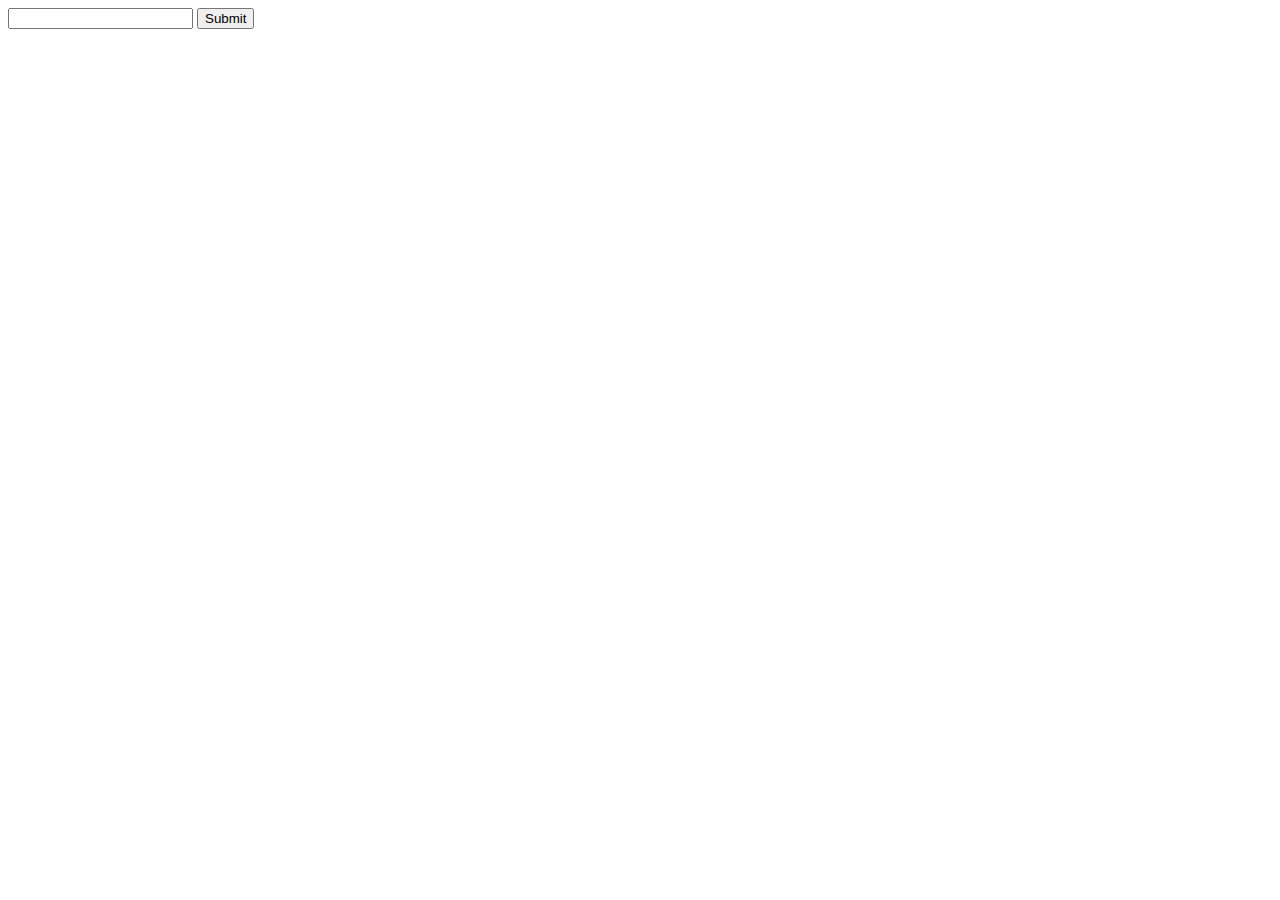
<file: css/email_validation.html>
<!DOCTYPE html>
<html>
<head>
	<script type="text/javascript">
		function checkEmail() 
		{

			var email=document.getElementById('txtemail');
			var filter=/^([a-zA-Z0-9_\.\-])+\@(([a-zA-Z0-9\-])+\.)+([a-zA-Z0-9]{2,6})+$/;

			if(!filter.test(email.value))	{
			alert('please provide valid email address');

			

			return false;
		}
		}
	</script>
	<title></title>
</head>
<body>

<input type="text" id="txtemail" >
<input type="submit" name="submit" onclick="Javascript:checkEmail();">

</body>
</html>
</file>
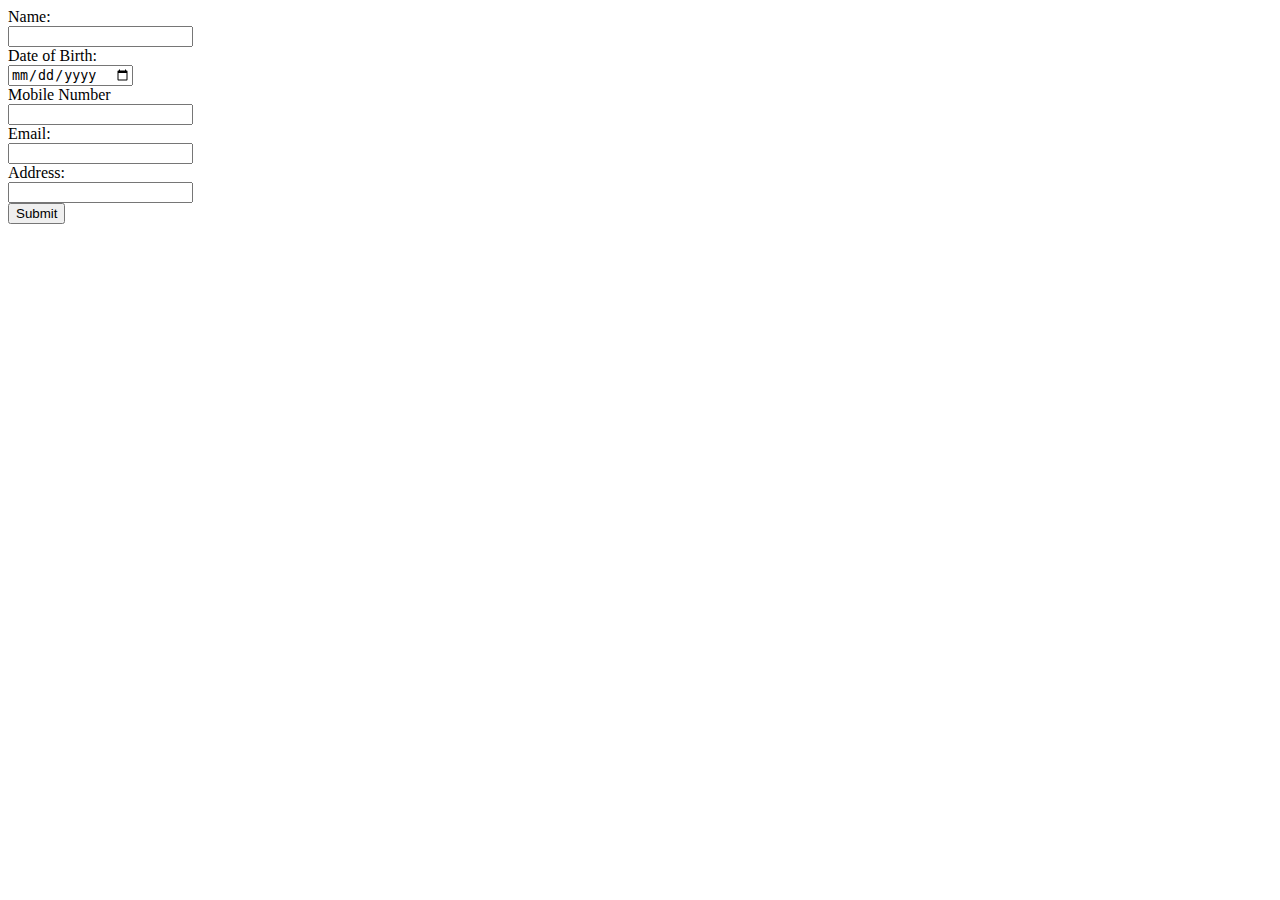
<file: css/well_maintain_form.html>
<!DOCTYPE html>
<html>
<head>
	<script type="text/javascript" src="form.js"></script>
	<title></title>
</head>
<body>


	<div class="reg">
		<form onsubmit="return validation();">

			<div id="details">
				<label>Name:</label><br>
				<input type="text" name="user" id="fuser" class="inpt" autocomplete="off"><br>
				<span id="text"></span>
			</div>

			<div id="details">
				<label>Date of Birth:</label><br>
				<input type="date" name="dob" id="Dob" class="inpt" autocomplete="off"><br>
				<span id="text1"></span>
			</div>

			<div id="details">
				<label>Mobile Number</label><br>
				<input type="text" name="numb" id="number" class="inpt" autocomplete="off"><br>
				<span id="text2"></span>
			</div>

			<div id="details">
				<label>Email:</label><br>
				<input type="Email" name="email" id="email" class="inpt" autocomplete="off"><br>
				<span id="text3"></span>
			</div>

			<div id="details">
				<label>Address:</label><br>
				<input type="text" name="address" id="Address" class="inpt" autocomplete="off"><br>
				<span id="text4"></span>
			</div>

			<div id="details">
				<input type="Submit" id="button">
				
			</div>


			
		</form>
	</div>

</body>
</html>
</file>
